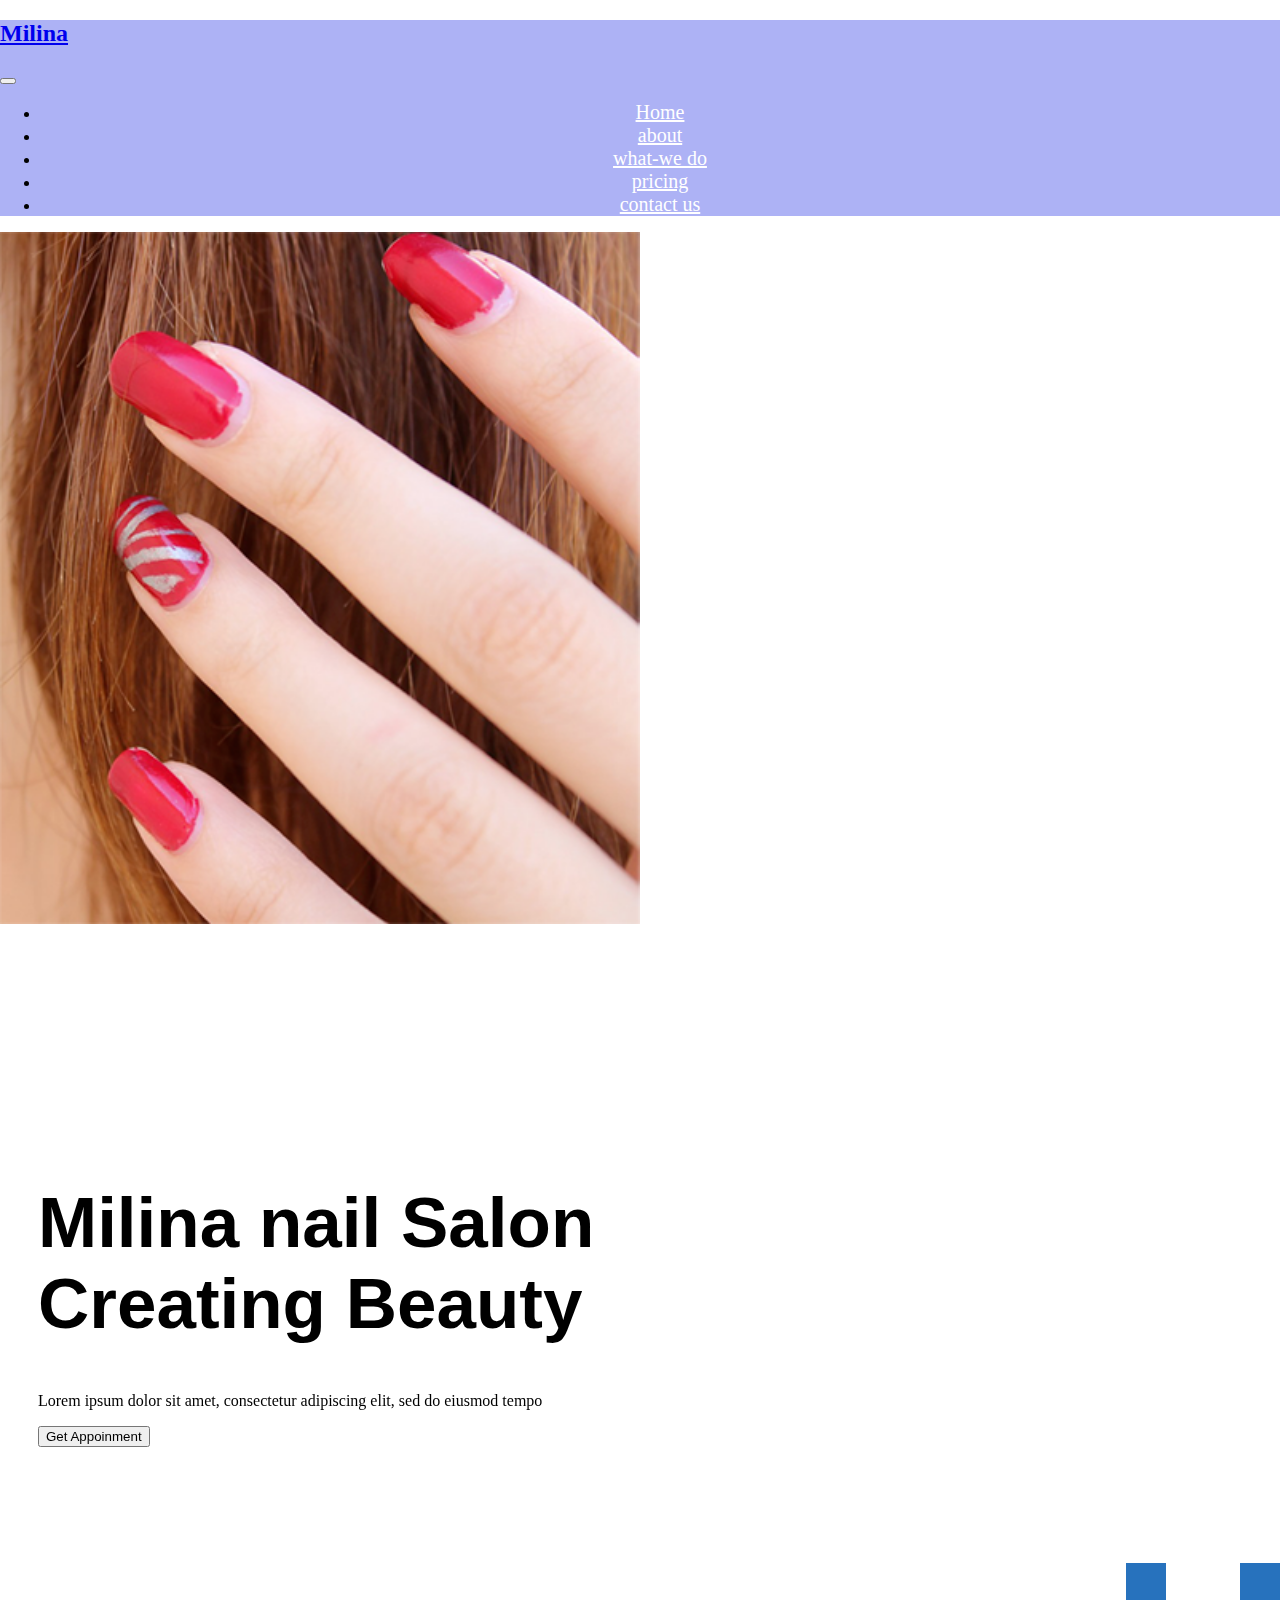
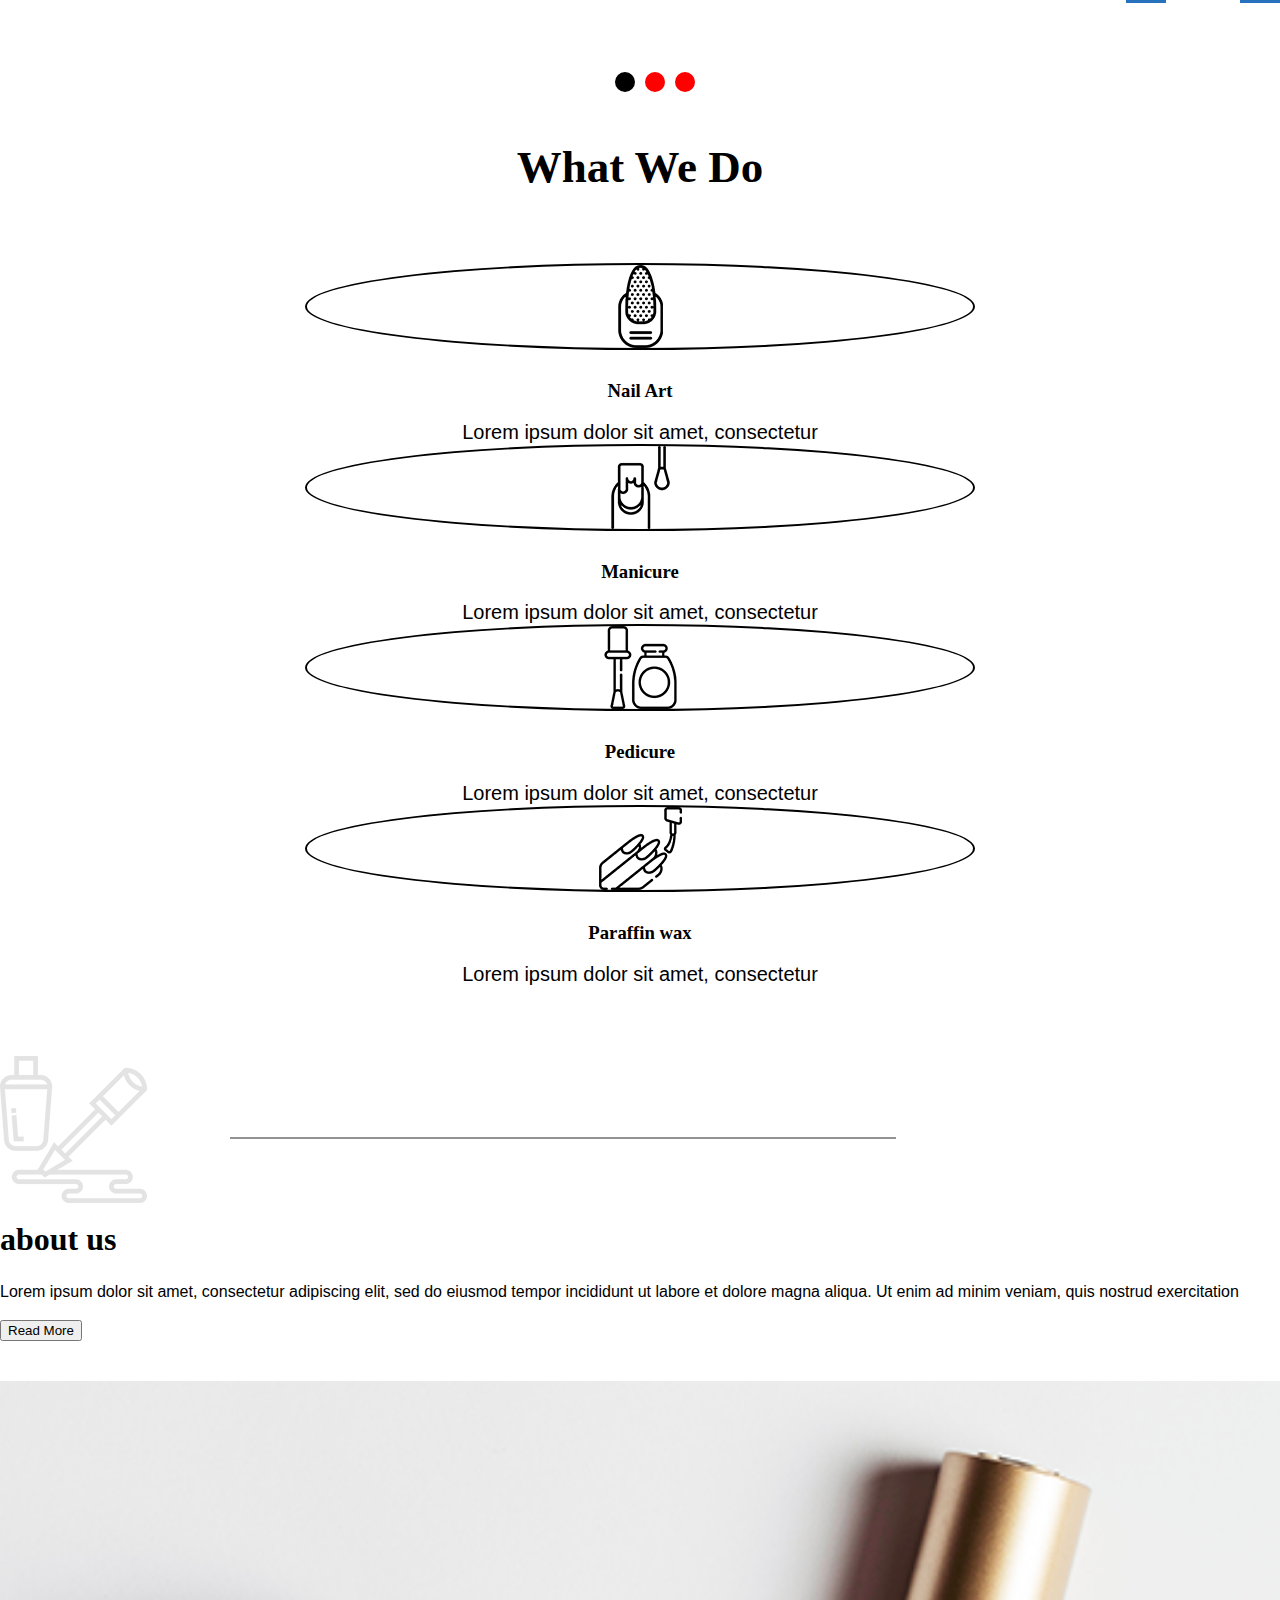
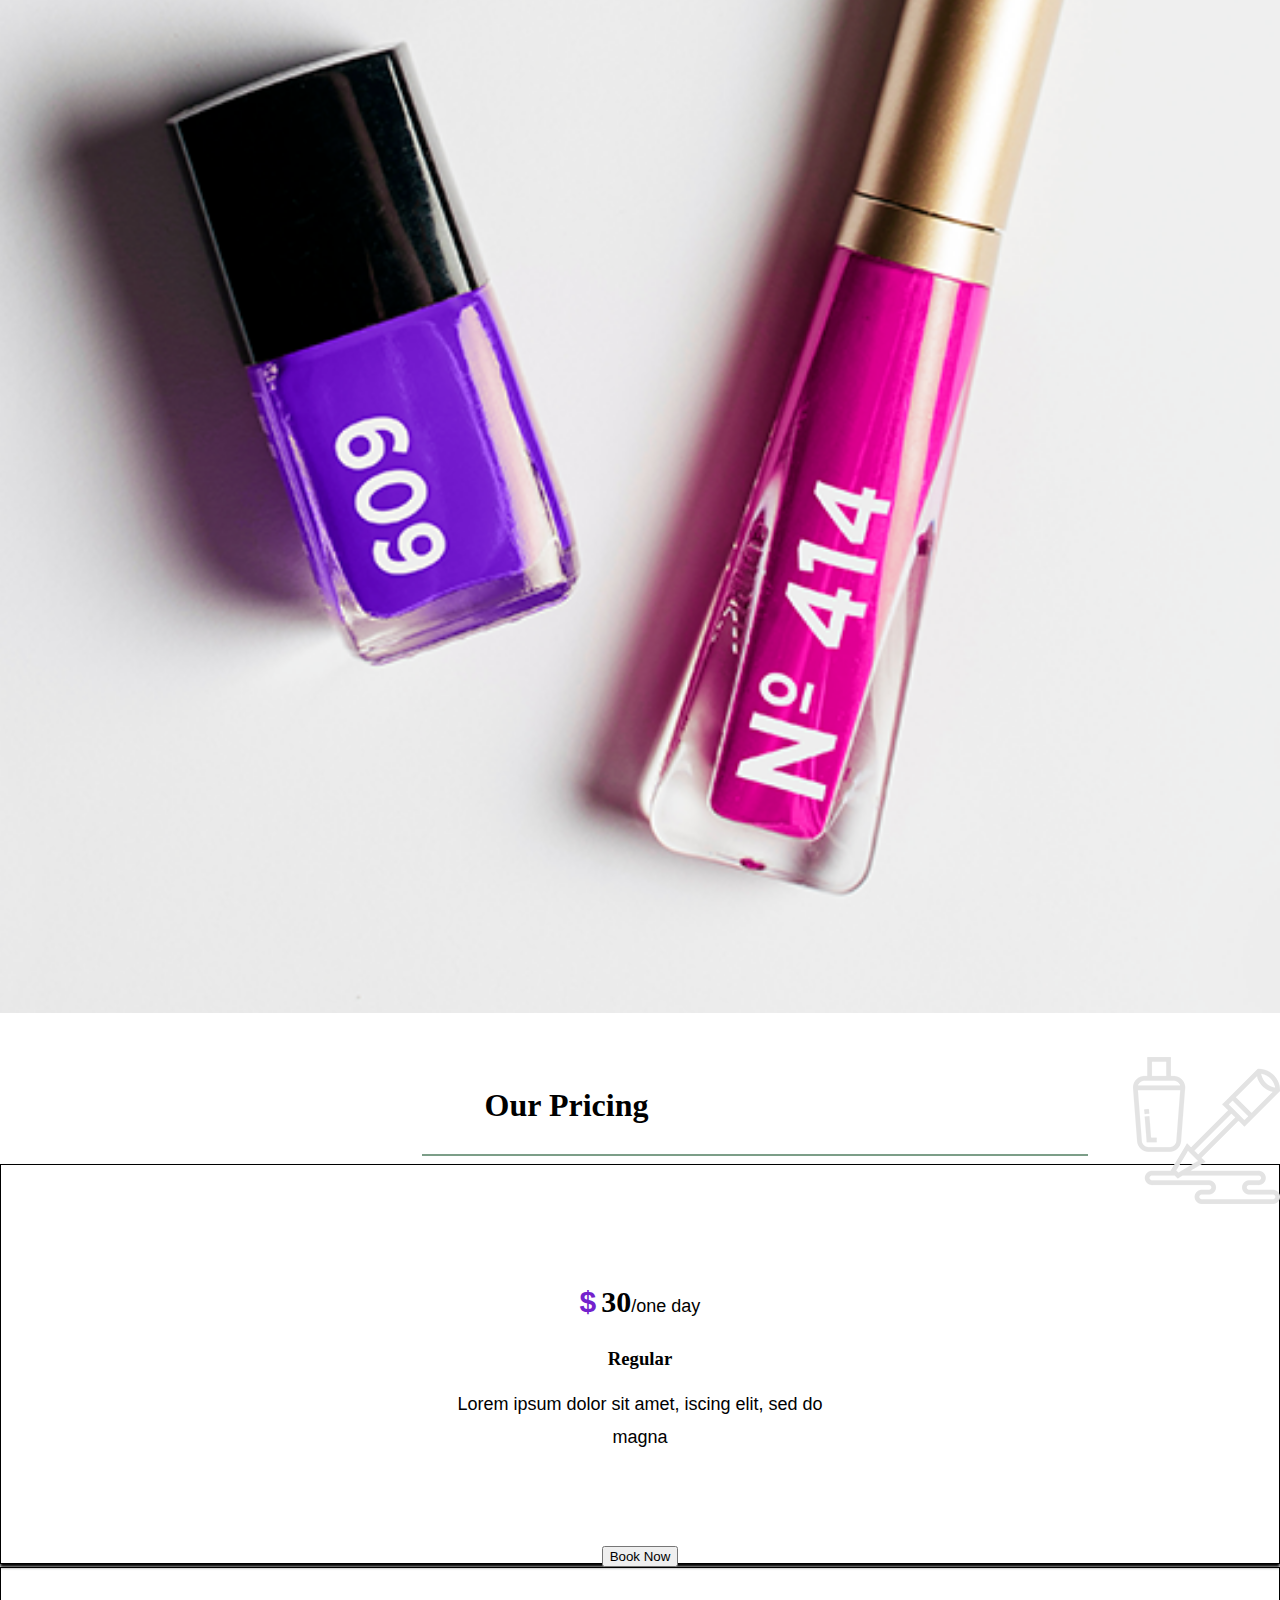
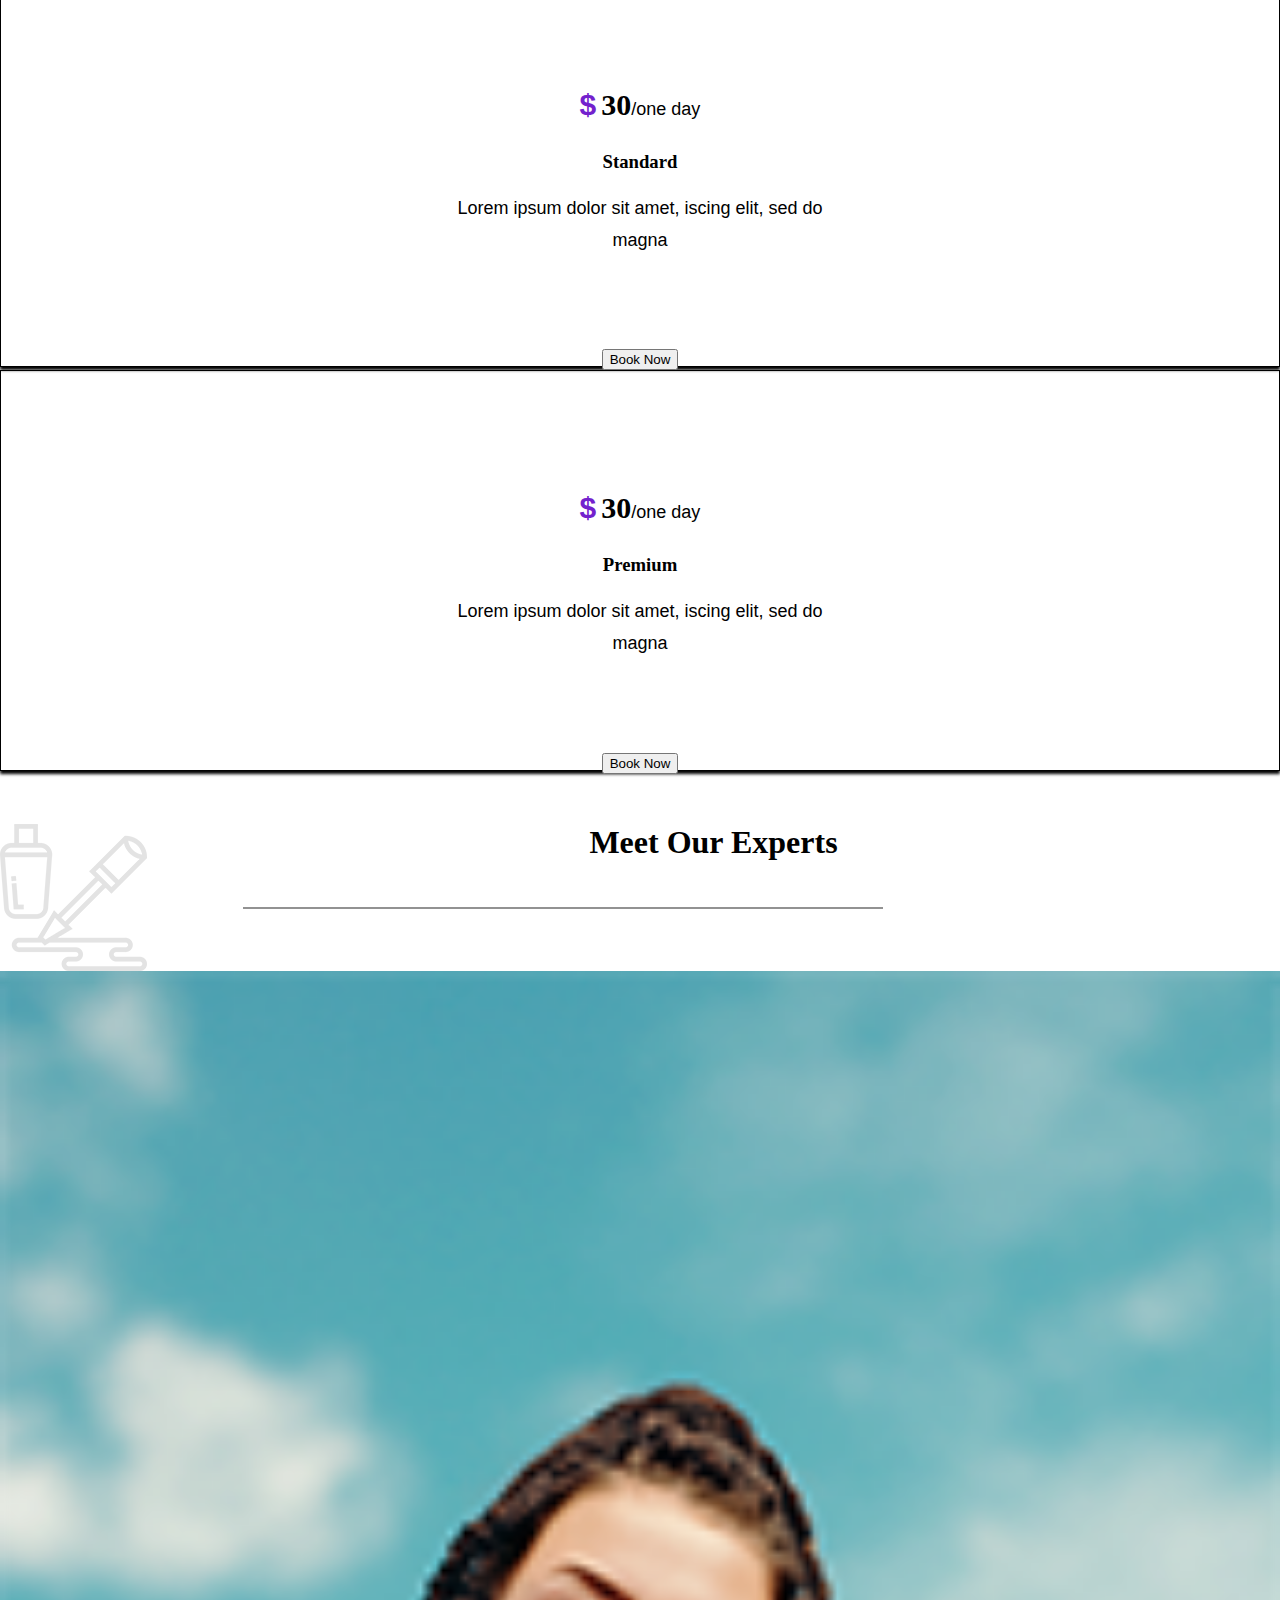
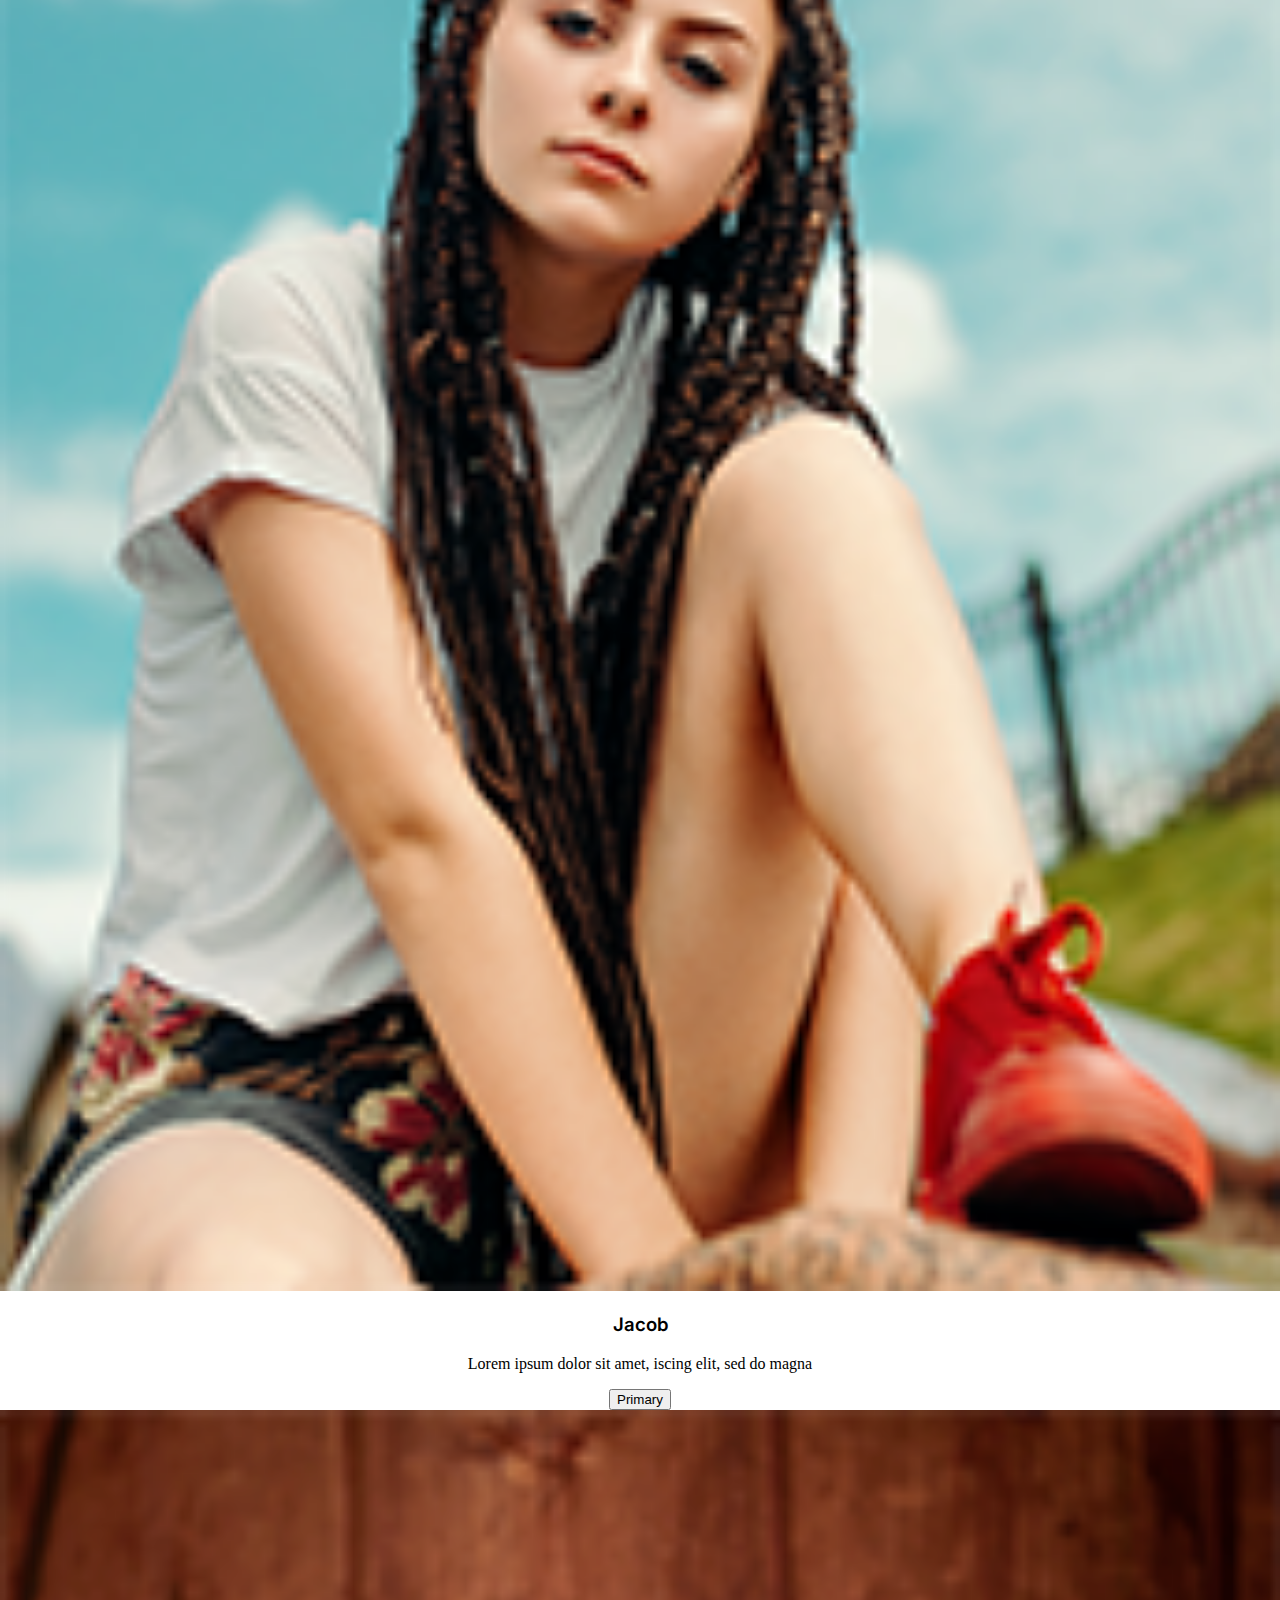
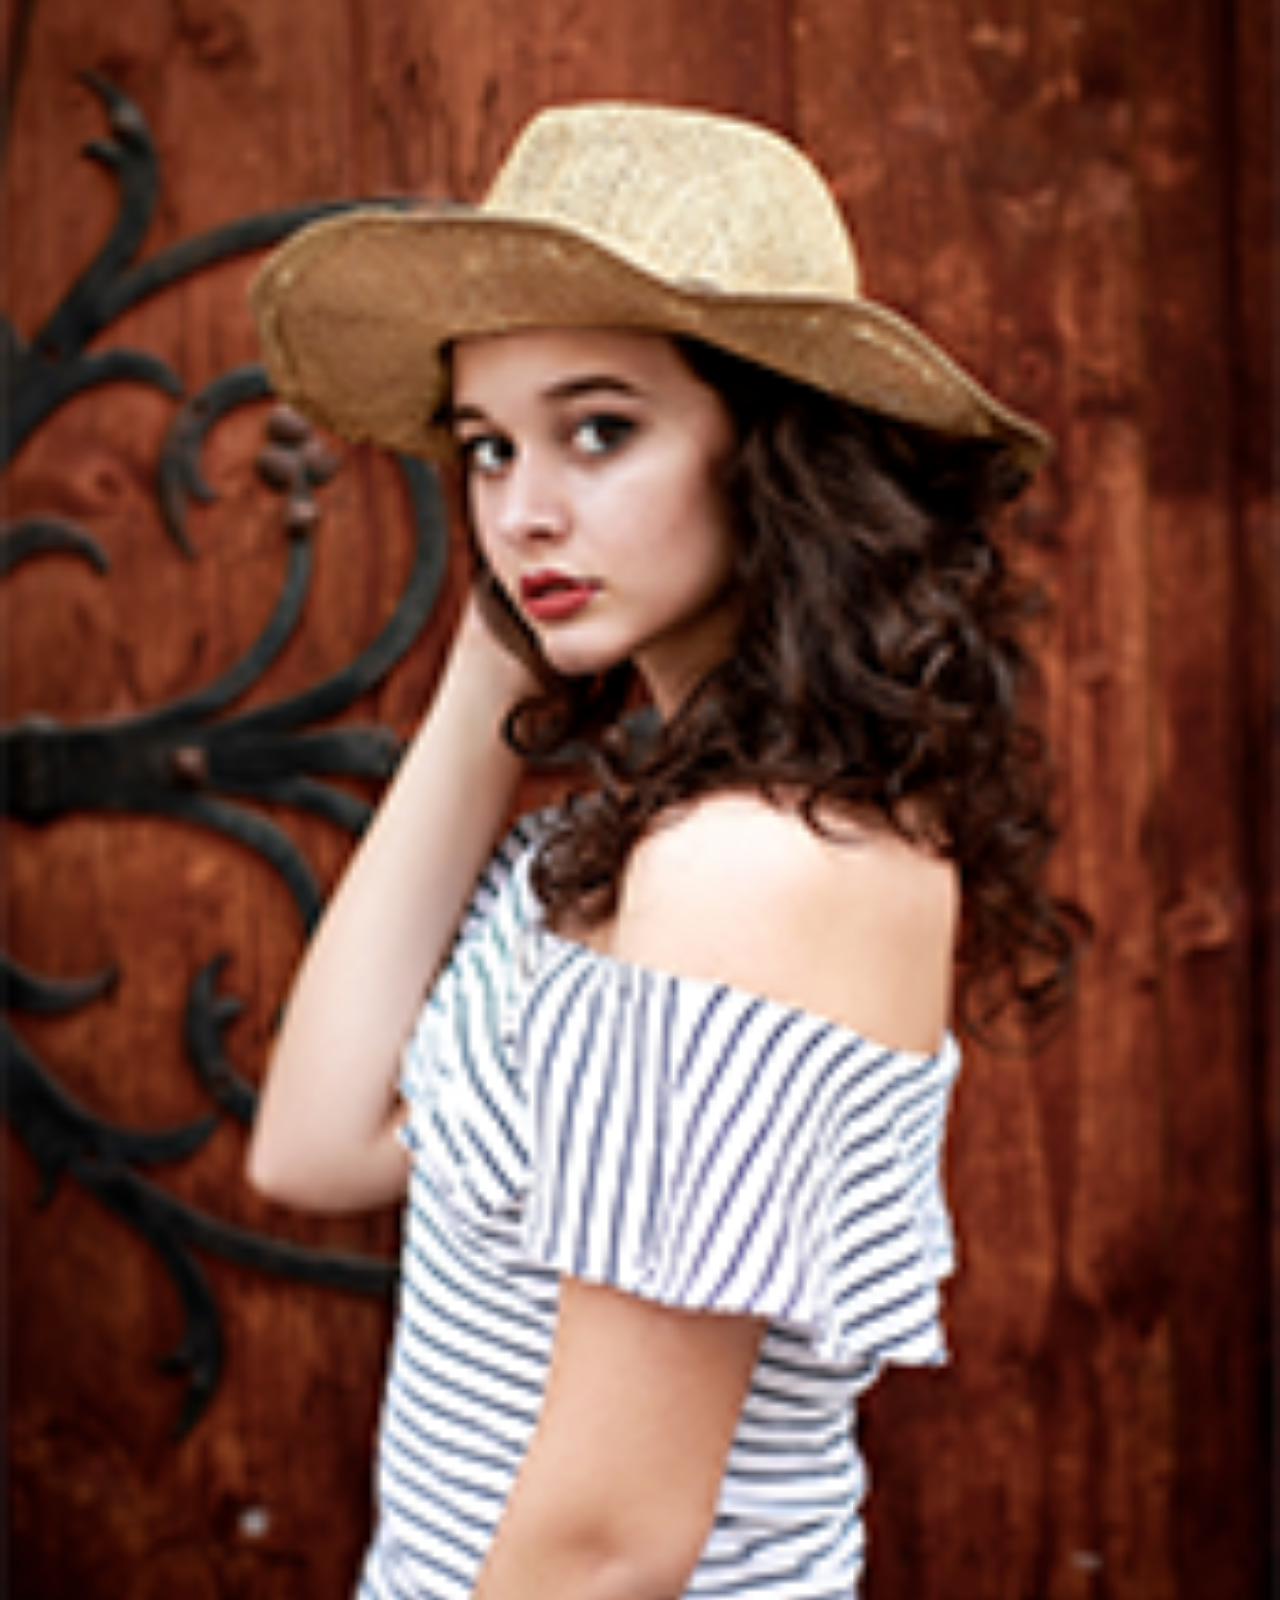
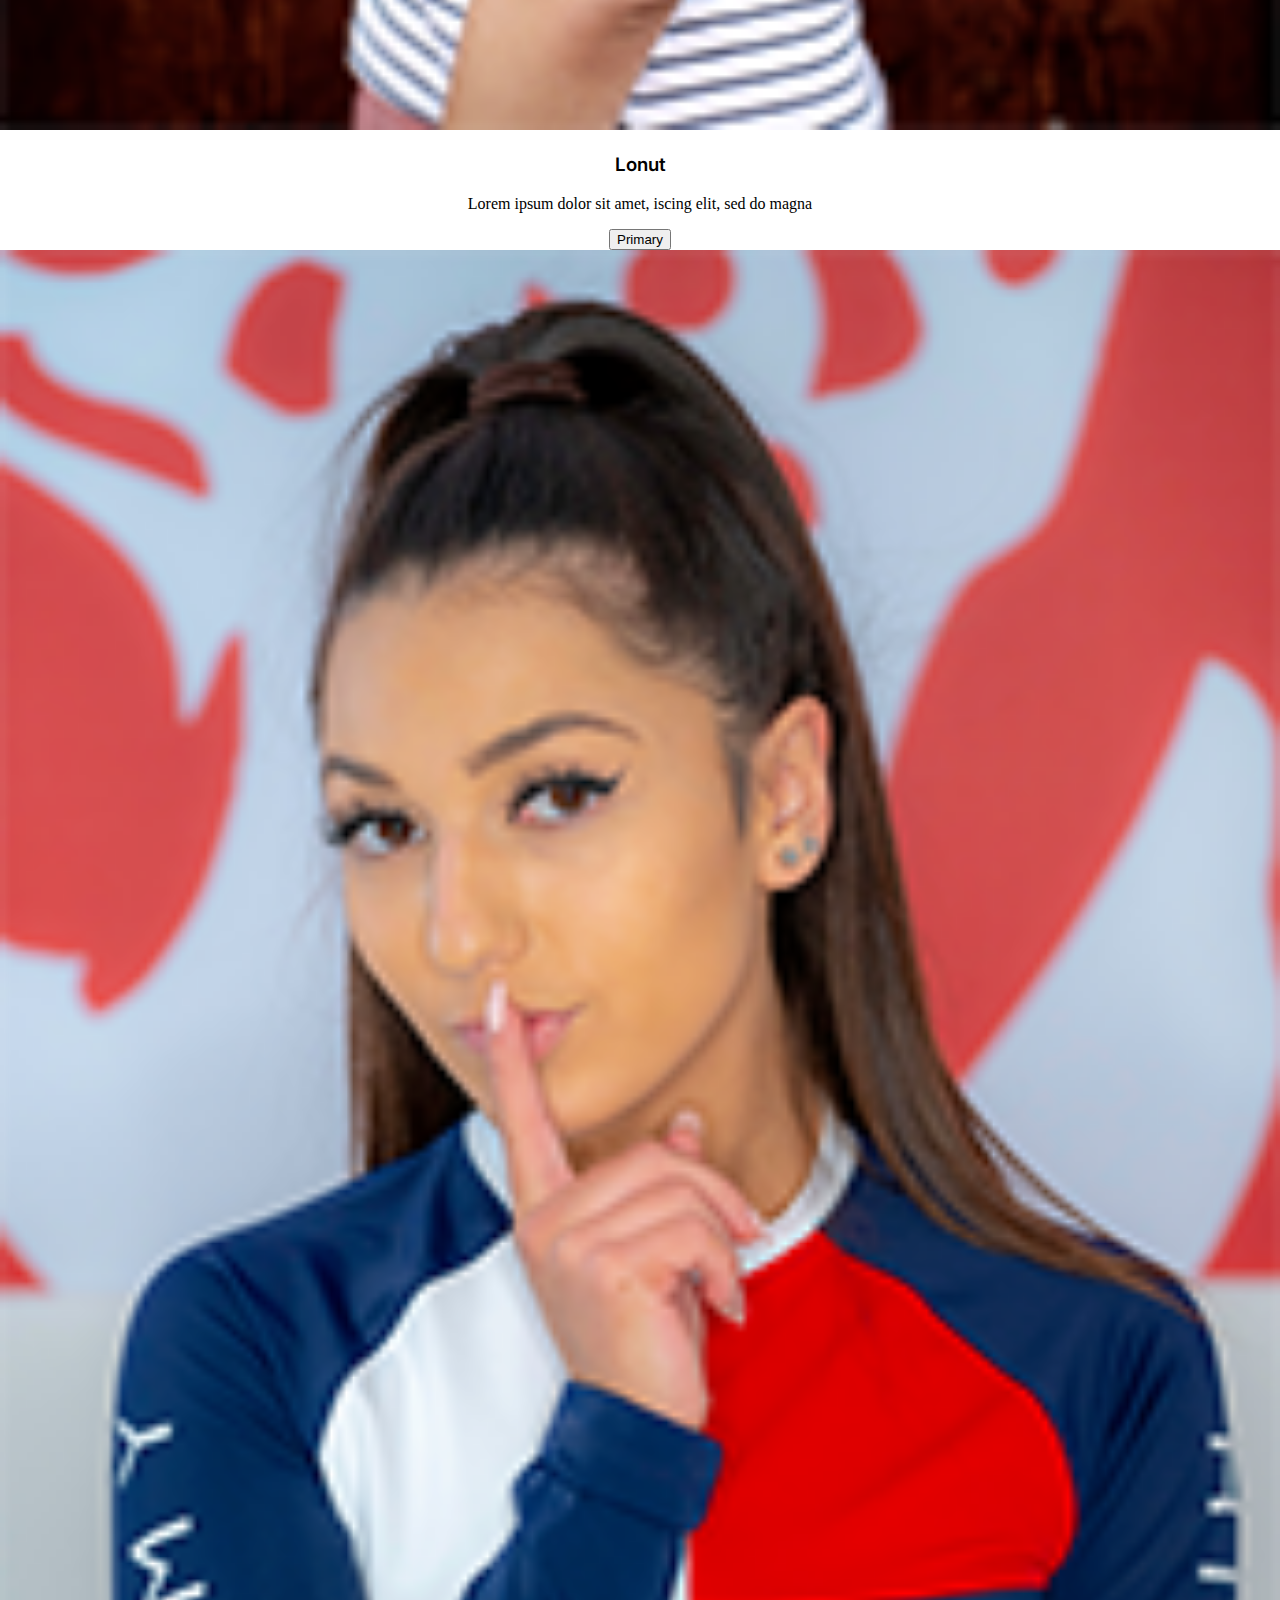
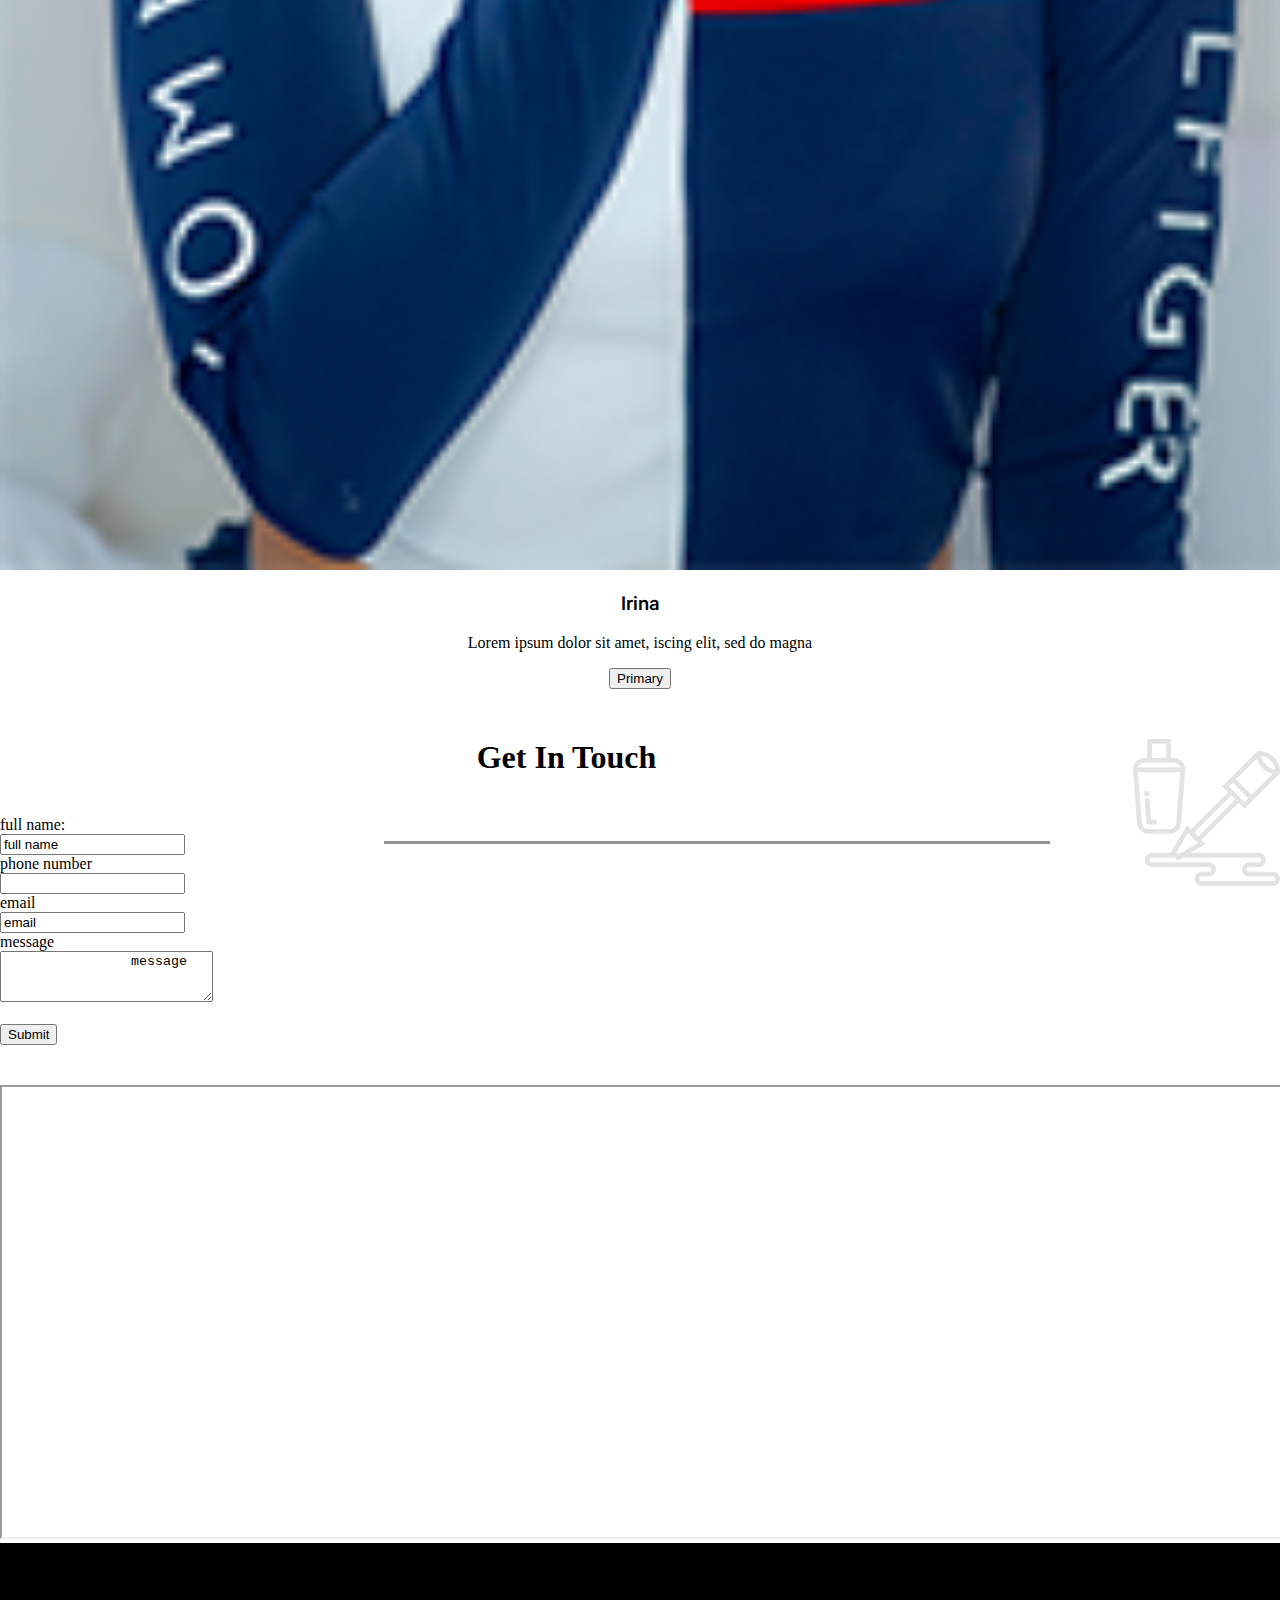
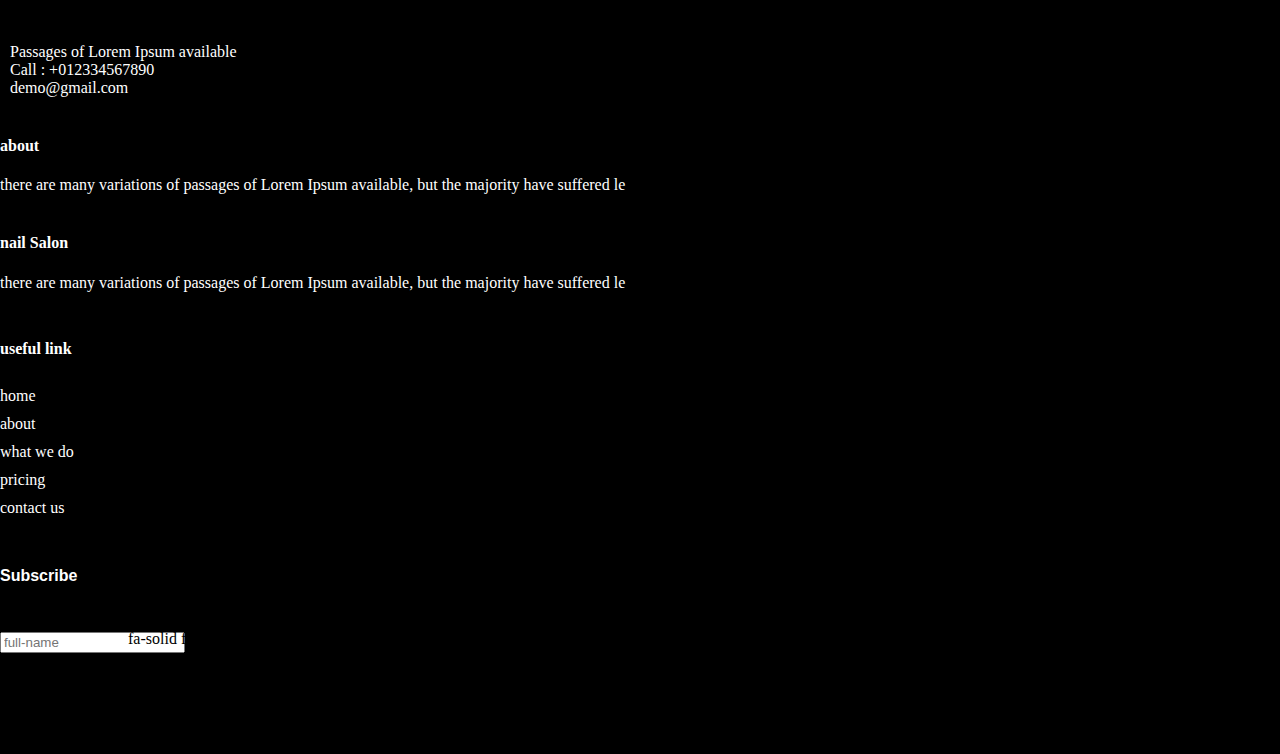
<file: index.html>
<!DOCTYPE html>
<html lang="en" dir="ltr">

   <head>

             <!-- meta tag -->
    <meta charset="utf-8">
    <meta name="viewport" content="width=device-width,initial-scale=1">

            <!-- style.css -->
       <link rel="stylesheet" href="css/style.css">
       <!-- favicon -->

       <link rel="stylesheet" href="favicon_io (3)\favicon.ico">

          <!-- font-awesome icon -->
       <link rel="stylesheet" href="https://cdnjs.cloudflare.com/ajax/libs/font-awesome/6.1.2/css/all.min.css" integrity="sha512-1sCRPdkRXhBV2PBLUdRb4tMg1w2YPf37qatUFeS7zlBy7jJI8Lf4VHwWfZZfpXtYSLy85pkm9GaYVYMfw5BC1A==" crossorigin="anonymous" referrerpolicy="no-referrer" />

          <!-- owl.carousel -->
     <link rel="stylesheet" href="css\owl.carousel.min.css">

          <!-- bootstrap@5.1.3 -->
      <link href="https://cdn.jsdelivr.net/npm/bootstrap@5.1.3/dist/css/bootstrap.min.css" rel="stylesheet" integrity="sha384-1BmE4kWBq78iYhFldvKuhfTAU6auU8tT94WrHftjDbrCEXSU1oBoqyl2QvZ6jIW3" crossorigin="anonymous">

                      <!-- font-family: 'Fascinate', cursive;
                          font-family: 'IBM Plex Sans', sans-serif;
                          font-family: 'Inter', sans-serif;
                          font-family: 'Montserrat', sans-serif;
                          font-family: 'Noto Serif', serif;
                          font-family: 'Roboto', sans-serif;
                          font-family: 'Sacramento', cursive; -->

        <link href="https://fonts.googleapis.com/css2?family=Fascinate&family=IBM+Plex+Sans:ital,wght@0,100;0,200;0,300;0,400;0,500;0,600;0,700;1,100;1,200;1,300;1,400;1,500;1,600;1,700&family=Inter:wght@300;400;500;700&family=Montserrat:ital,wght@0,100;0,200;0,300;0,400;0,500;0,600;1,100;1,200;1,300;1,400;1,500;1,600&family=Noto+Serif:ital,wght@0,400;0,700;1,400;1,700&family=Roboto:ital,wght@0,100;0,300;0,400;0,500;0,700;0,900;1,100;1,300;1,400;1,500;1,900&family=Sacramento&display=swap" rel="stylesheet">

    <title>milina</title>
  </head>
  <body>

        <!-- header -->
  <header>
    <div class="container">
      <div class="row">
        <nav class="navbar navbar-expand-lg navbar-light bga">
      <div class="container-fluid">
        <a class="navbar-brand" href="#"> <h2>Milina</h2> </a>
        <button class="navbar-toggler" type="button" data-bs-toggle="collapse" data-bs-target="#navbarSupportedContent" aria-controls="navbarSupportedContent" aria-expanded="true" aria-label="Toggle navigation">
          <span class="navbar-toggler-icon"></span>
        </button>
        <div class="collapse navbar-collapse" id="navbarSupportedContent">
          <ul class="navbar-nav me-auto mb-2 mb-lg-0">
            <li class="nav-item">
              <a class="nav-link active" aria-current="page" href="#Home">Home</a>
            </li>
            <li class="nav-item">
              <a class="nav-link" href="#about">about</a>
            </li>
            <li class="nav-item">
              <a class="nav-link" href="#what-we">what-we do</a>
            </li>
            <li class="nav-item">
              <a class="nav-link" href="#pricing">pricing</a>
            </li>
            <li class="nav-item">
              <a class="nav-link" href="#contact">contact us</a>
            </li>
          </ul>
          <form class="d-flex">
            <span>
              <i class="fa-brands fa-facebook"></i>
              <i class="fa-brands fa-twitter"></i>
              <i class="fa-brands fa-linkedin"></i>
              <i class="fa-brands fa-instagram-square"></i>
            </span>
          </form>
        </div>
      </div>
    </nav>
      </div>
    </div>
  </header>


        <!-- banner-content -->

    <section class="banner-section" id="Home">
        <div class="container">
          <div class="row">
            <div id="id" class="owl-carousel owl-theme">
                <div class="item">
                <div class="item-content">
                  <div class="banner-img">
                    <img src="images\banner.png">
                  </div>
                  <div class="banner-text">
                    <h1>Milina nail Salon Creating Beauty</h1>
                    <p>Lorem ipsum dolor sit amet, consectetur adipiscing elit, sed do eiusmod tempo</p>

                    <button type="button" class="btn btn-secondary btn-lg">Get Appoinment</button>
                </div>
                  </div>
              </div>
                <div class="item">
                  <div class="item-content">
                    <div class="banner-img">
                      <img src="images\banner.png" alt="">
                    </div>
                    <div class="banner-text">
                      <h1>Milina nail Salon<br> Creating Beauty</h1>
                      <p>Lorem ipsum dolor sit amet, consectetur adipiscing elit, sed do eiusmod tempo</p>
                      <div class="btn">
                        <button type="button" class="btn btn-secondary btn-lg">Get Appoinment</button>
                      </div>
                    </div>
                  </div>
               </div>

               <div class="item">
                 <div class="item-content">
                   <div class="banner-img">
                     <img src="images\banner.png" alt="">
                   </div>
                   <div class="banner-text">
                     <h1>Milina nail Salon Creating Beauty</h1>
                     <p>Lorem ipsum dolor sit amet, consectetur adipiscing elit, sed do eiusmod tempo</p>
                     <div class="btn">
                       <button type="button" class="btn btn-secondary btn-lg">Get Appoinment</button>
                     </div>
                   </div>
                 </div>
              </div>

            </div>
          </div>
        </div>
    </section>


              <!-- main-section -->
    <section class="main-section" id="what-we">
      <div class="container">
        <div class="row">
          <div class="col-12">
            <h1 class="main-header"> <strong>What We Do </strong> </h1>
          </div>
          <div class="col-xs-12 col-sm-6 col-md-6 col-lg-3 col-xl-3 col-xxl-3">
              <div class="colmun">
                <img src="images\manicure.png" alt="">
              </div>
              <div class="main-text">
                <h3> <strong>Nail Art</strong> </h3>
                <p class="main-para">Lorem ipsum dolor sit amet, consectetur </p>
              </div>
          </div>
          <div class="col-xs-12 col-sm-6 col-md-6 col-lg-3 col-xl-3 col-xxl-3">
            <div class="colmun">
              <img src="images\beauty.png" alt="">
            </div>
            <div class="main-text">
              <h3> <strong>Manicure</strong> </h3>
              <p class="main-para">Lorem ipsum dolor sit amet, consectetur </p>
            </div>
          </div>
          <div class="col-xs-12 col-sm-6 col-md-6 col-lg-3 col-xl-3 col-xxl-3">
            <div class="colmun">
              <img src="images\nail-polish (1).png" alt="">
            </div>
            <div class="main-text">
              <h3> <strong>Pedicure</strong> </h3>
              <p class="main-para">Lorem ipsum dolor sit amet, consectetur </p>
            </div>
          </div>
          <div class="col-xs-12 col-sm-6 col-md-6 col-lg-3 col-xl-3 col-xxl-3">
            <div class="colmun">
              <img src="images\nail-polish.png" alt="">
            </div>
            <div class="main-text">
              <h3> <strong>Paraffin wax</strong> </h3>
              <p class="main-para">Lorem ipsum dolor sit amet, consectetur </p>
            </div>
          </div>
            <div class="col-12">
                <div class="main-img">
                  <img class="nail-polish" src="images\nail-polish (2) copy 3.png">
                </div>
            </div>
          </div>
        </div>
    </section>


    <section class="about-section" id="about">
      <div class="container">
        <div class="row">
            <div class="col-xs-12 col-sm-12 col-md-12 col-lg-6 col-xl-6 col-xxl-6">
                <div class="about-text">
                  <h1>about us</h1>
                  <p>Lorem ipsum dolor sit amet, consectetur adipiscing elit, sed do eiusmod tempor incididunt ut labore et dolore magna aliqua. Ut enim ad minim veniam, quis nostrud exercitation</p>
                  <button type="button" class="btn btn-secondary">Read More</button>
                </div>
            </div>
            <div class="col-xs-12 col-sm-12 col-md-12 col-lg-6 col-xl-6 col-xxl-6">
              <div class="about-img">
                <img  src="images\Layer 3.png" alt="">
              </div>
            </div>
            <div class="col-12">
              <div class="about-futaj">
                <img src="images\nail-polish (2) copy 3.png" alt="">
              </div>
            </div>
        </div>
      </div>
    </section>

    <section class="our-section" id="pricing">
      <div class="container">
        <div class="row">
          <div class="col-12">
            <div class="our-heading">
              <h1> <strong>Our Pricing</strong> </h1>
            </div>
          </div>
          <div class="col-xs-12 col-sm-12 col-md-4 col-lg-4 col-xl-4 col-xxl-4">
              <div class="our-colmun">
                <div class="purchaes">
                  <p> <span class=dolar>$</span> <span class="doler-rs">30</span>/one day</p>
                </div>
                <h3>Regular</h3>
                <p>Lorem ipsum dolor sit amet, iscing elit, sed do magna</p>
              </div>
              <div class="our-buttam">
                    <button type="button" class="btn btn-dark btn-lg">Book Now</button>
              </div>
          </div>
          <div class="col-xs-12 col-sm-12 col-md-4 col-lg-4 col-xl-4 col-xxl-4">
            <div class="our-colmun">
              <div class="purchaes">
                <p> <span class=dolar>$</span> <span class="doler-rs">30</span>/one day</p>
              </div>
                <h3>Standard</h3>
                <p>Lorem ipsum dolor sit amet, iscing elit, sed do magna</p>
            </div>
            <div class="our-buttam">
              <button type="button" class="btn btn-dark btn-lg">Book Now</button>

            </div>
          </div>
          <div class="col-xs-12 col-sm-12 col-md-4 col-lg-4 col-xl-4 col-xxl-4">
            <div class="our-colmun">
                <div class="purchaes">
                  <p> <span class=dolar>$</span> <span class="doler-rs">30</span>/one day</p>
                </div>
                <h3>Premium</h3>
                <p>Lorem ipsum dolor sit amet, iscing elit, sed do magna</p>
            </div>
            <div class="our-buttam">
                  <button type="button" class="btn btn-dark btn-lg">Book Now</button>
            </div>
          </div>
          <div class="col-12">
            <div class="our-img">
              <img src="images\nail-polish (2) copy 3.png" alt="">
            </div>
          </div>
        </div>
      </div>
    </section>

        <!-- Meet-Our-section -->

    <section class="Meet-Our-section" id="contact">
      <div class="container">
        <div class="row">
          <div class="col-12">
            <div class="Meet-Our-heading">
              <h1> <strong>Meet Our Experts</strong> </h1>
            </div>
          </div>
          <div class="col-xs-12 col-sm-12 col-md-4 col-lg-4 col-xl-4 col-xxl-4">
              <div class="meet-our-colmun">
                <div class="meet-img">
                  <img src="images\irina-iriser-T9_NHo5d0pc-unsplash.png">
                </div>
                <div class="meet-text">
                  <h3>Jacob</h3>
                  <p>Lorem ipsum dolor sit amet, iscing elit, sed do magna</p>
                  <button type="button" class="btn btn-primary">Primary</button>
                </div>
              </div>
          </div>
          <div class="col-xs-12 col-sm-12 col-md-4 col-lg-4 col-xl-4 col-xxl-4">
              <div class="meet-our-colmun">
                <div class="meet-img">
                  <img src="images\ionut-comanici-RDcEWH5hSDE-unsplash.png" alt="">
                </div>
                <div class="meet-text">
                  <h3>Lonut</h3>
                  <p>Lorem ipsum dolor sit amet, iscing elit, sed do magna</p>
                  <button type="button" class="btn btn-primary">Primary</button>
                </div>
              </div>
          </div>
          <div class="col-xs-12 col-sm-12 col-md-4 col-lg-4 col-xl-4 col-xxl-4">
              <div class="meet-our-colmun">
                <div class="meet-img">
                  <img src="images\jacob-postuma-EmBKr3uilBo-unsplash.png" alt="">
                </div>
                <div class="meet-text">
                  <h3>Irina</h3>
                  <p>Lorem ipsum dolor sit amet, iscing elit, sed do magna</p>
                  <button type="button" class="btn btn-primary">Primary</button>
                </div>
              </div>
          </div>
          <div class="col-12">
            <div class="meet-nail-polish">
              <img src="images\nail-polish (2) copy 3.png" alt="">
            </div>
          </div>
        </div>
      </div>
    </section>

    <section class="Get-Touch-section">
      <div class="container">
        <div class="row">
          <div class="col-12">
            <div class="get-touch-heading">
              <h1>Get In Touch</h1>
            </div>
          </div>
          <div class="Get-Touch-form">
            <form action="/action_page.php">
              <label for="fname">full name:</label><br>
              <input type="text" id="fname" name="fname" value="full name"><br>
              <label for="fname">phone number</label><br>
              <input type="number" id="fname" name="fname" value="phone number"><br>
              <label for="fname">email</label><br>
              <input type="email" id="fname" name="fname" value="email"><br>
              <label for="fname">message</label><br>
              <textarea name="message" rows="3" cols="24">
                message
              </textarea>
              <br>
              <br>

              <input type="submit" value="Submit">
            </form>

          </div>
        </div>
      </div>
    </section>

    <div style="width:100%;">
      <iframe style="width:100%;" src="https://www.google.com/maps/embed?pb=!1m18!1m12!1m3!1d3684.096866257931!2d88.42506506533077!3d22.57548013855345!2m3!1f0!2f0!3f0!3m2!1i1024!2i768!4f13.1!3m3!1m2!1s0x3a02759bf1d26a53%3A0x7fd0dd68af05b87f!2sWipro%20Bus%20Stop!5e0!3m2!1sen!2sin!4v1659189187306!5m2!1sen!2sin" width="600" height="450" style="border:0;" allowfullscreen="" loading="lazy" referrerpolicy="no-referrer-when-downgrade"></iframe>

    </div>


<footer class="footer">
  <div class="container">
    <div class="row">
      <div class="col-xs-4 col-sm-4 col-md-4 col-lg-4 col-xl-4 col-xxl-4">
        <a class="footer-contact" href="https://goo.gl/maps/kpQqnFSRXJuwuRMm6"> <span class="span-fa"><i class="fa-solid fa-location-dot"> </i></span>Passages of Lorem Ipsum available</a>
      </div>
      <div class="col-xs-4 col-sm-4 col-md-4 col-lg-4 col-xl-4 col-xxl-4">
        <a class="footer-contact" href="#"> <span class="span-fa"><i class="fa-solid fa-phone"></i></span>Call : +012334567890</a>
      </div>
      <div class="col-xs-4 col-sm-4 col-md-4 col-lg-4 col-xl-4 col-xxl-4">
        <a class="footer-contact" href="#"> <span class="span-fa"><i class="fa-solid fa-envelope"></i></span> demo@gmail.com</a>
      </div>
      <div class="col-xs-12 col-sm-12 col-md-6 col-lg-3 col-lg-3 col-xxl-3">
        <div class="footer-about">
          <h4>about </h4>
          <p>there are many variations of passages of Lorem Ipsum available, but the majority have suffered le</p>

        </div>
      </div>

        <div class="col-xs-12 col-sm-12 col-md-6 col-lg-3 col-lg-3 col-xxl-3">
          <div class="footre-nail-salon">
            <h4> nail Salon </h4>
            <p>there are many variations of passages of Lorem Ipsum available, but the majority have suffered le</p>

          </div>
        </div>
          <div class="col-xs-12 col-sm-12 col-md-6 col-lg-3 col-lg-3 col-xxl-3">
            <div class="usefull-link">
              <h4>useful link</h4>
              <ul class="menu-list">
                <li> <a href="#">home</a> </li>
                <li> <a href="#">about</a> </li>
                <li> <a href="#">what we do</a> </li>
                <li> <a href="#">pricing</a> </li>
                <li> <a href="#">contact us</a> </li>
              </ul>
            </div>
          </div>
          <div class="col-xs-12 col-sm-12 col-md-6 col-lg-3 col-lg-3 col-xxl-3">
            <div class="youtube">
              <h4>Subscribe</h4> <br>
              <div class="search">
                <input type="text" id="fname" name="fname" value="" placeholder="full-name">
                <span class="right-long"><i class="fa-solid fa-right-long"></i></span>
              </div>
            </div>
          </div>
      </div>
    </div>
  </div>


</footer>

                            <!--bootstrap  script-->
                <script src="https://cdn.jsdelivr.net/npm/bootstrap@5.1.3/dist/js/bootstrap.bundle.min.js" integrity="sha384-ka7Sk0Gln4gmtz2MlQnikT1wXgYsOg+OMhuP+IlRH9sENBO0LRn5q+8nbTov4+1p" crossorigin="anonymous"></script>
                <script src="https://cdn.jsdelivr.net/npm/@popperjs/core@2.10.2/dist/umd/popper.min.js" integrity="sha384-7+zCNj/IqJ95wo16oMtfsKbZ9ccEh31eOz1HGyDuCQ6wgnyJNSYdrPa03rtR1zdB" crossorigin="anonymous"></script>
                <script src="https://cdn.jsdelivr.net/npm/bootstrap@5.1.3/dist/js/bootstrap.min.js" integrity="sha384-QJHtvGhmr9XOIpI6YVutG+2QOK9T+ZnN4kzFN1RtK3zEFEIsxhlmWl5/YESvpZ13" crossorigin="anonymous"></script>


                <script src="https://ajax.googleapis.com/ajax/libs/jquery/3.6.0/jquery.min.js"></script>
                <script type="text/javascript" src="JS/owl.carousel.min.js">

                </script>
                <script type="text/javascript">
                $('#id').owlCarousel({
                        loop:true,
                        margin:10,
                        nav:true,
                        autoplay:false,
                        autoplayTimeout:3000,
                        autoplayHoverPause:true,
                        navText:["<i class='fa-solid fa-arrow-left'></i>","<i class='fa-solid fa-arrow-right'></i>"],
                        responsive:{
                            0:{
                                items:1
                            },
                            600:{
                                items:1
                            },
                            1000:{
                                items:1
                            }
                        }
                      })
                </script>
  </body>
</html>
</file>
<file: css/style.css>
body{
  padding: 0;
  margin: 0;
  box-sizing: border-box;
}


        /* nav bar */

        .navbar .container-fluid .navbar-brand .logo{
          width: 20%;
        }
        .bga{
          background-color: #adb2f5;
        }

        .nav-item .nav-link{
          font-size: 20px;
          color: #ffffff;
        }
   /* header */


#navbarSupportedContent{
  text-align: center;
}

    /* banner-section */



.banner-section{
  margin-top: 10px;
}



#id .owl-dots{
  width: 100%;
  position: relative;
  text-align: center;
  padding: 15px;
}
#id .owl-dots .owl-dot{
    background-color: red;
    width: 20px;
    height: 20px;
    border-radius: 50%;
    margin: 0 5px;
}

#id .owl-dots .owl-dot.active{
    background-color: black;
}
/* banner-conent-start */
#id .item .item-content{
  width: 100%;
  position: relative;
  display: flex;
  flex-wrap: wrap;
}
#id .item .item-content .banner-img{
  width: 50%
}
#id .item .item-content .banner-text{
  width: 50%;
  padding: 210px 38px;
}

#id .item .item-content .banner-text .btn a{
  text-decoration: none;
  background: #000000;
  color: #ffffff;
  padding: 1px 2px;
  font-family: serif;
}

#id .item .item-content .banner-text h1{
    font-size: 71px;
    font-weight: bold;
    font-family: sans-serif;
}

/* slider-arrow-start */
 #id .owl-nav{
  position: absolute;
  width: 100%;
  top: 90%;
  left:0;
}
#id .owl-nav button{
  position: absolute;
  width: 40px;
  height: 40px;
  background-color: #2772bd;
  font-size: 30px;
}
#id .owl-nav .owl-prev{
  left:93%;
}
#id .owl-nav .owl-next{
  right:0;
}

    /* main-section */
.main-section{
  text-align: center;
  margin-top: 30px;
}

.main-header{
  font-size: 45px;
  font-family: serif;
  padding-bottom: 40px;
}

.colmun{
    border: 2px solid;
    border-radius: 100%;
    width: 52%;
    align-items: center;
    height: 58%;
    margin: 0 auto;
    justify-content: center;
    display: flex;
}

.colmun img{
    transition: 0.5s;
}

.colmun:hover img{
    transition: 0.5s;
    transform: rotate(360deg);
}

.main-text{
  margin-top: 30px;
}

.main-text .main-para{
    width: 84%;
    margin: 0 auto;
    font-size: 20px;
    font-family: "fangsong",sans-serif;
}

.main-img{
  margin-top: 70px;
  position: relative;
}

.main-img::after{
    content: "";
    position: absolute;
    width: 52%;
    height: 2px;
    top: 81px;
    left: 18%;
    background: #929292;
}

.main-img img{
  width: auto;
  float: left;
}

.nail-polish::before{
  content: "";
  position: absolute;
  top: 66px;
  left: 55%;
  width: 102px;
  height: 2px;
  background: #022020;
}


        /* about-section */



.about-section{
  margin-top: 50px;
}

.about-text{
  padding-top: 220px;
  padding-bottom: 40px;
}

.about-text p{
  line-height: 1.2;
  font-family: sans-serif;
  font-size: 18px;
}

.about-img{
  position: relative;
  overflow: hidden;
}
.about-img img{
  transition: 0.5s;
  width: 100%;
}

.about-img:hover img{
  transition: 0.5s;
  transform: scale(1.1);
}


.about-futaj{
 margin-top: 40px;
 margin-bottom: 40px;
 position: relative;
}

.about-futaj::after{
    content: "";
    position: absolute;
    width: 52%;
    height: 2px;
    top: 97px;
    left: 33%;
    background: #114e278c;
}

.about-futaj img{
  float: right;
}





#id .owl-nav .owl-prev{
  left:88%;
}

.main-text .main-para{
  width: 100%;
}

.about-text {
  padding-top: 144px;
}

.about-text p {
    line-height: 1.5;
    font-family: sans-serif;
    font-size: 16px;
}

        /* our-section */

.our-section{
  margin-top: 70px;
  text-align: center;
}

.our-heading{
  margin-bottom: 40px;
}

.our-heading h1{
  text-align: center;
  padding: 0;
  font-family: serif;
  font-weight: normal;
}

.purchaes p{
  font-family: sans-serif;
}

.purchaes p .dolar{
  color: #7321cd;
  font-size: 30px;
  font-weight: bold;
}

.purchaes p .doler-rs{
  font-family: serif;
  font-size: 30px;
  font-weight: bold;
}

.our-colmun{
    text-align: center;
    box-shadow: 0px 3px 3px #000000;
    border: 1px solid #000000;
    padding: 110px 0;
}

.our-colmun P{
    width: 33%;
    /* margin-top: 0; */
    /* margin-bottom: 1rem; */
    margin: 0 auto;
    font-size: 18px;
    font-family: sans-serif;
    line-height: 1.8;
}

.our-buttam{
 margin-top: -18px;
}

.our-img{
  position: relative;
  margin-top: 50px;
}

.our-img::after{
  content: "";
  position: absolute;
  width: 50%;
  height: 2px;
  top: 83px;
  left: 19%;
  background: #929292;
}

.our-img img{
  float: left;
}

      /* Meet-Our-section */
.Meet-Our-section{
  margin-top: 20px;
  text-align: center;
}

.Meet-Our-heading{
      text-align: center;
      padding: 0;
      font-family: serif;
      font-weight: normal;
}

.meet-text h3{
  font-family: 'Inter', sans-serif;
  font-weight: 600;
}

.Meet-Our-heading{
  margin-bottom: 40px;
}

.meet-our-colmun .meet-img img{
  width: 100%;
}

.meet-nail-polish{
  position: relative;
  margin-top: 50px;
}

.meet-nail-polish::after{
  position: absolute;
  content: "";
  width: 52%;
  height: 3px;
  top: 102px;
  left: 30%;
  background: #929292;
}

.meet-nail-polish img{
  float: right;
}


        /* Get-Touch-section */
.Get-Touch-section{
  margin-top: 50px;
}
.get-touch-heading{
  text-align: center;
}

.Get-Touch-form{
  text-align: left;
  margin-top: 40px;
  margin-bottom: 40px;
}

        /* footer */

.footer{
  background-color: #000000;
  padding-top: 100px;
  padding-bottom: 100px;
}

.span-fa{
  padding-right: 10px;
  color: #ffffff;
}

.footer-contact{
  text-decoration: none;
  color: #ffffff;
}

.footer-about{
  margin-top: 40px;
}

.footer-about h4{
  color: #ffffff;
}

.footer-about p{
  width: 80%;
  color: #ffffff;
}



.footre-nail-salon{
  margin-top: 40px;
}

.footre-nail-salon h4{
  color: #ffffff;
}
.footre-nail-salon p{
  color: #ffffff;
  width: 80%;
}

.usefull-link{
  margin-top: 40px;
}

.usefull-link h4{
  color: #ffffff;
  padding-top: 8px;
  padding-bottom: 8px;
}

.usefull-link .menu-list{
  padding: 0;
  list-style: none;
}

.usefull-link .menu-list li{
  padding-bottom: 10px;
}

.usefull-link .menu-list li a{
  text-decoration: none;
  color: #ffffff;
}

.youtube{
  margin-top: 40px;
}

.youtube h4{
  color: #ffffff;
  font-family: sans-serif;
}

.youtube{

}



.right-long .fa-solid{
    color: #ffffff;
    background: #fa8c17;
    font-size: 26px;
    margin-left: -5px;
}
.search{
  position: relative;
}

.search::after{
  content: "fa-solid fa-right-long";
  position: absolute;
  top: 20%;
  left: 10%;
}

}

      /* max-width:1199px */


@media (max-width:1199px){

.colmun {
  width: 69%;
  height: 56%;
}

#id .item .item-content .banner-text{
  padding: 175px 22px;
}

#id .item .item-content .banner-text h1{
  font-size: 54px;
}

}

          /* @media (min-width: 768px)and(max-width:991px) */


@media (max-width: 991px){

.colmun{
  width: 42%;
  height: 43%;
  margin-top: 80px;
}
#id .item .item-content .banner-text{
    padding: 31px;
  }

#id .item .item-content .banner-text h1{
  font-size: 35px;
}

button.btn.btn-secondary.btn-lg {
    font-size:12pt;
}


#id .owl-nav .owl-prev{
  left:84%;
}

.about-futaj::after {
  width: 50%;
  left: 22%;
}


.our-colmun{
  padding: 35px 0;
}

.our-colmun P{
  width: 62%;
}

.meet-nail-polish::after {
  left: 19%;
}

}





    /* max-width:767px */

@media (max-width:767px){

#id .item .item-content .banner-text {
      width: 50%;
      padding: 44px 18px;
  }

#id .item .item-content .banner-text h1{
  font-size: 24px;
}

.colmun {
    width: 56%;
    height: 36%;
}

.main-text{
  margin-bottom: 60px;
}

button.btn.btn-secondary.btn-lg {
    font-size:10pt;
}

#id .owl-nav .owl-prev{
  left:83%;
}

.about-text{
  padding-top: 40px;
}

.about-text p{
  font-size: 16px;
}

}


        /* max-width:575px */
@media (max-width:575px){

  #id .item .item-content .banner-text {
      padding: 10px;
    }

    #id .item .item-content .banner-text h1{
      font-size: 18px;
    }


.colmun{
  width: 46%;
height: 57%;

    }
.main-text{
  margin-bottom: 100px;
}

.main-text .main-para{
  width: 100%;
  margin: 0;
}

.btn-lg{
  font-size: 10pt;
}

#id .owl-nav .owl-prev{
  left: 80%;
}

.our-buttam{
  margin-bottom: 20px;
}

.about-futaj::after{
  width: 44%;
  left: 16%;
}

.meet-text{
  margin-bottom: 20px;
}

.our-colmun P {
  width: 33%;
}

.main-img::after {
  left: 31%;
}

.our-colmun{
  margin-bottom: 20px;
}

}

        /* @media (max-width:360px) */

@media (max-width:360px){

.colmun{
    width: 42%;
    height: 30%;
}

#id .owl-nav .owl-prev{
  left: 76%;
}








}
</file>
